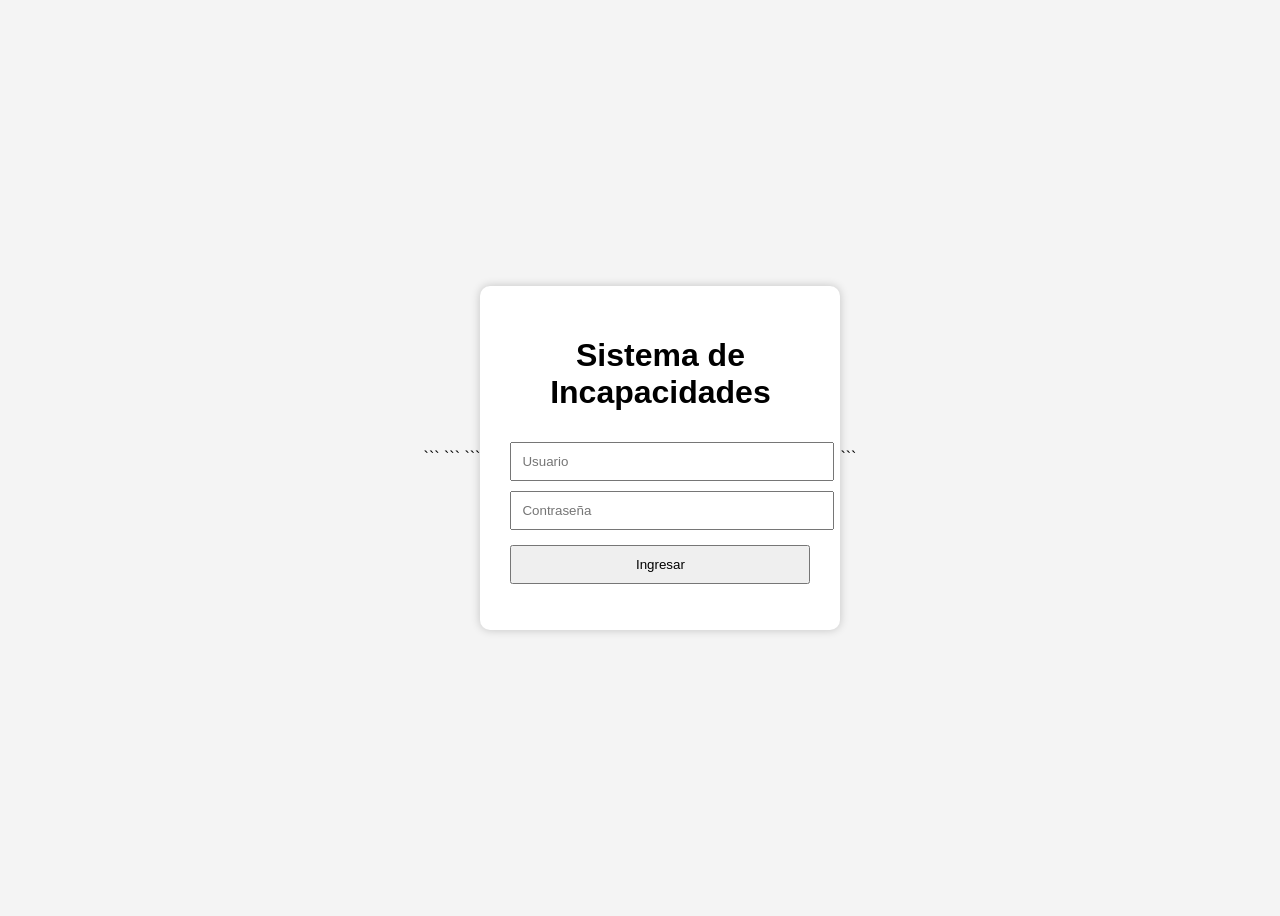
<file: index.html>
<!DOCTYPE html>

<html lang="es">

<head>

```
<meta charset="UTF-8">

<meta name="viewport"
      content="width=device-width, initial-scale=1.0">

<title>Login Sistema Incapacidades</title>

<link rel="stylesheet"
      href="css/styles.css">
```

</head>

<body>

```
<div class="login-container">

    <h1>Sistema de Incapacidades</h1>

    <input
        type="text"
        id="usuario"
        placeholder="Usuario">

    <input
        type="password"
        id="contrasena"
        placeholder="Contraseña">

    <button id="btnLogin">
        Ingresar
    </button>

    <p id="mensaje"></p>

</div>

<script src="js/login.js"></script>
```

</body>

</html>
</file>
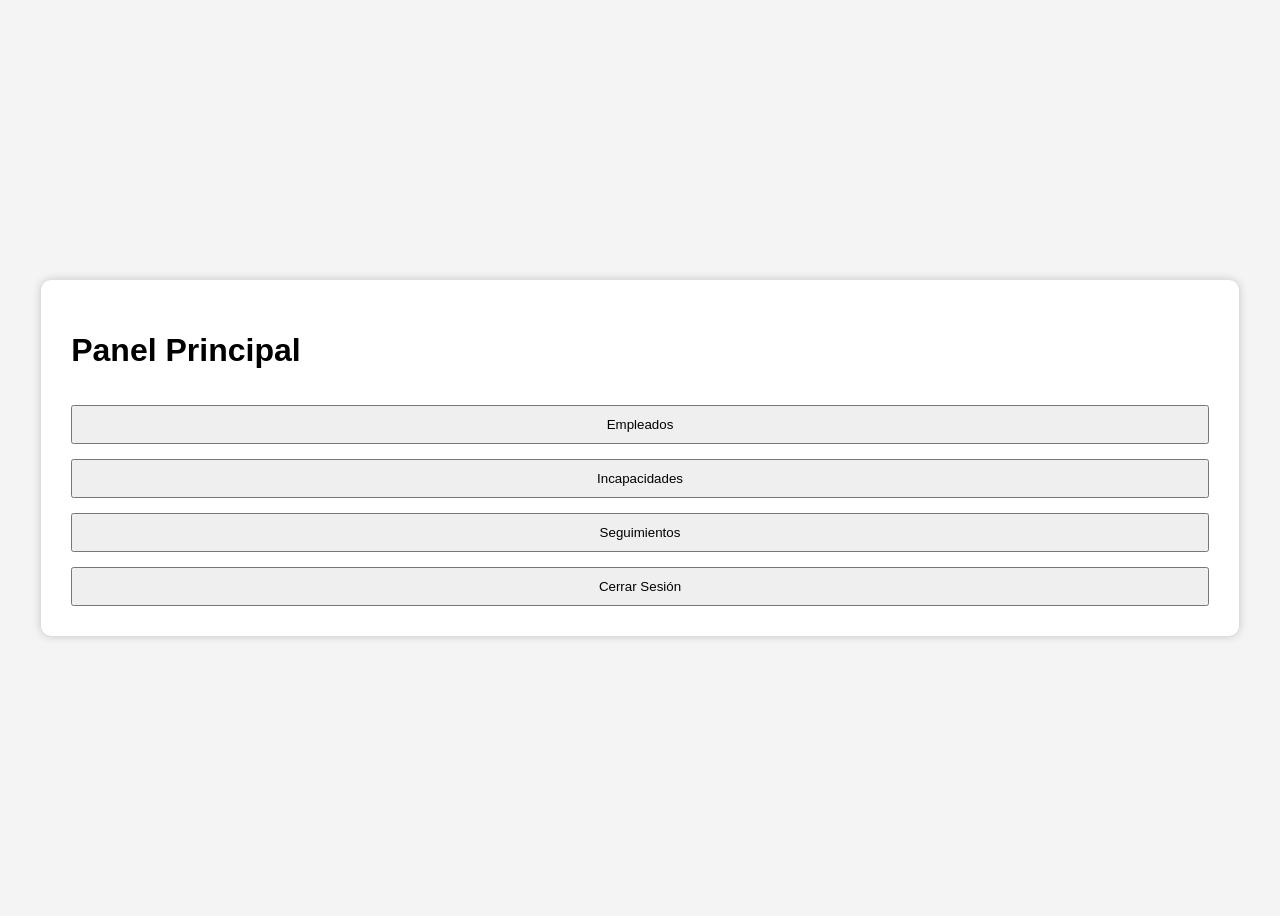
<file: pages/dashboard.html>
<!DOCTYPE html>

<html lang="es">

<head>

<meta charset="UTF-8">

<meta name="viewport"
      content="width=device-width, initial-scale=1.0">

<title>Dashboard</title>

<link rel="stylesheet"
      href="../css/styles.css">

</head>

<body>

<div class="page-container">

    <h1>Panel Principal</h1>

    <button onclick="window.location.href='empleados.html'">
        Empleados
    </button>

    <button onclick="window.location.href='incapacidades.html'">
        Incapacidades
    </button>

    <button onclick="window.location.href='seguimientos.html'">
        Seguimientos
    </button>

    <button onclick="cerrarSesion()">
        Cerrar Sesión
    </button>

</div>

<script>

    function cerrarSesion() {

        localStorage.removeItem('token');

        window.location.href =
            '../index.html';
    }

</script>

</body>

</html>
</file>
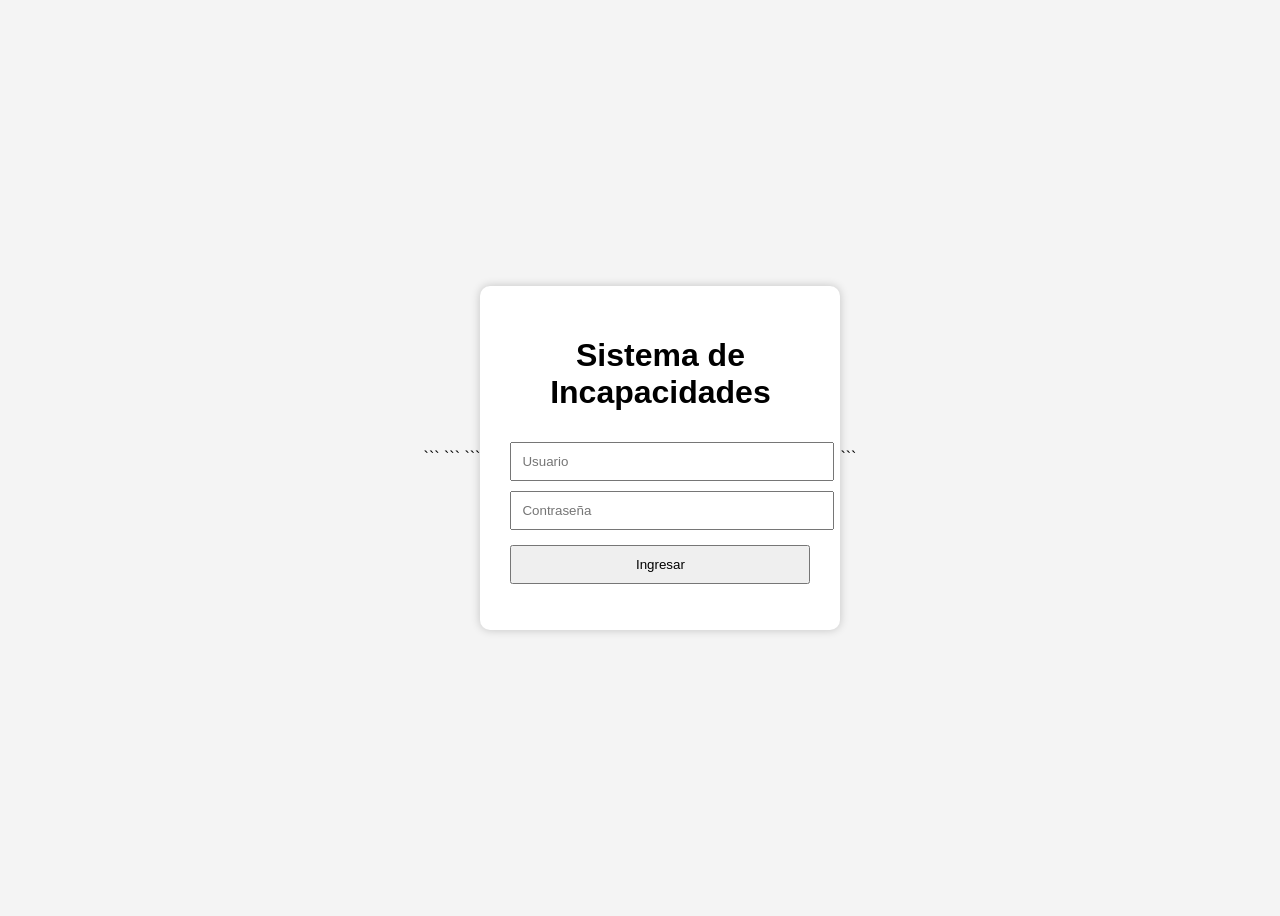
<file: pages/empleados.html>
<!DOCTYPE html>

<html lang="es">

<head>

<meta charset="UTF-8">

<meta name="viewport"
      content="width=device-width, initial-scale=1.0">

<title>Empleados</title>

<link rel="stylesheet"
      href="../css/styles.css">

</head>

<body>

<div class="page-container">

    <h1>Empleados</h1>

    <h2>Registrar Empleado</h2>

    <input type="text"
           id="nombres"
           placeholder="Nombres">

    <input type="text"
           id="apellidos"
           placeholder="Apellidos">

    <input type="text"
           id="documento"
           placeholder="Documento">

    <input type="email"
           id="correo"
           placeholder="Correo">

    <input type="text"
           id="telefono"
           placeholder="Teléfono">

    <input type="text"
           id="cargo"
           placeholder="Cargo">

    <input type="text"
           id="area"
           placeholder="Área">

    <input type="date"
           id="fecha_ingreso">

    <button onclick="registrarEmpleado()">
        Registrar Empleado
    </button>

    <br><br>

    <table border="1" width="100%">

        <thead>

            <tr>
                <th>ID</th>
                <th>Nombres</th>
                <th>Apellidos</th>
                <th>Cargo</th>
                <th>Área</th>
            </tr>

        </thead>

        <tbody id="tablaEmpleados">

        </tbody>

    </table>

    <br>

    <button onclick="window.location.href='dashboard.html'">
        Volver
    </button>

</div>

<script src="../js/empleados.js"></script>

</body>

</html>
</file>
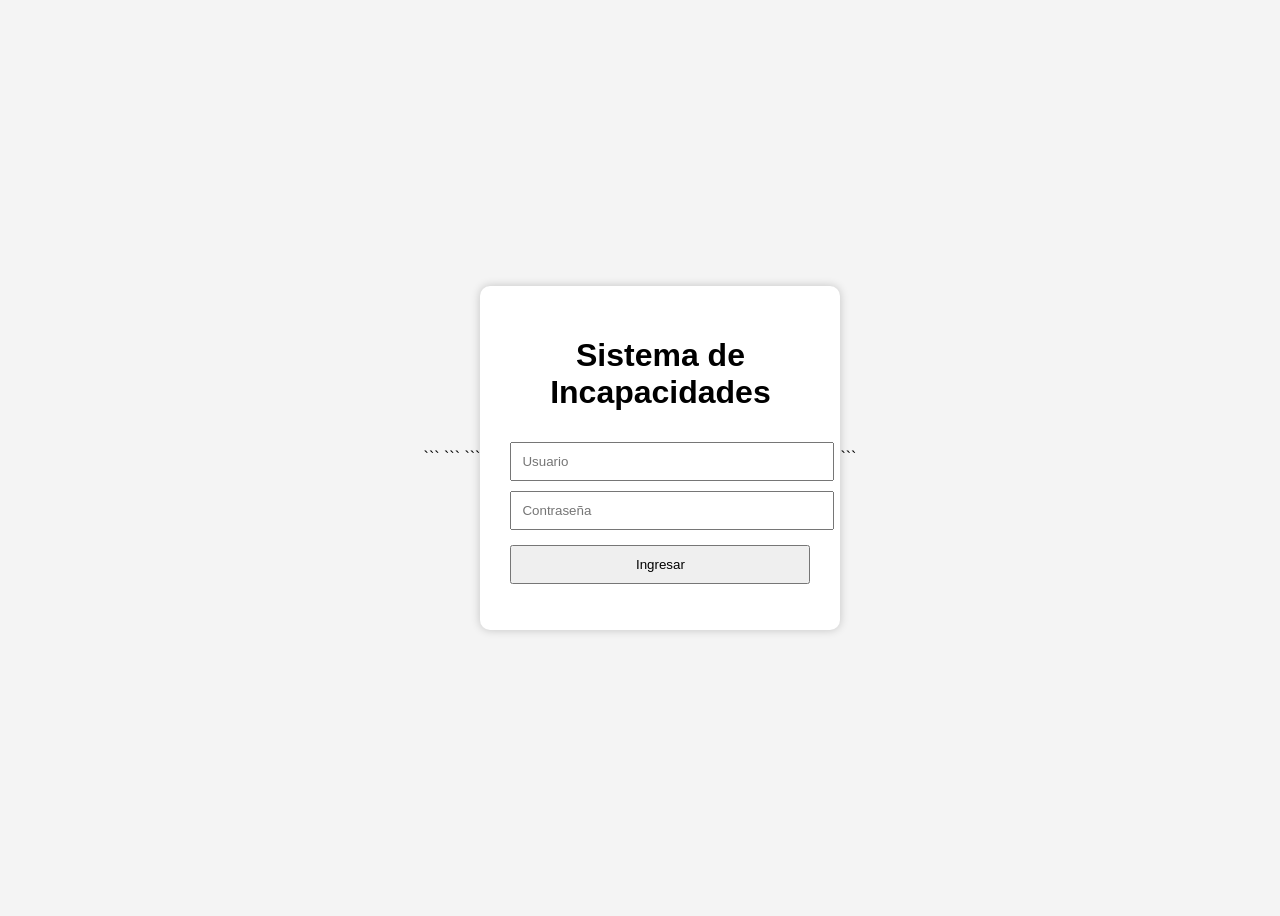
<file: pages/incapacidades.html>
<!DOCTYPE html>

<html lang="es">

<head>

<meta charset="UTF-8">

<meta name="viewport"
      content="width=device-width, initial-scale=1.0">

<title>Incapacidades</title>

<link rel="stylesheet"
      href="../css/styles.css">

</head>

<body>

<div class="page-container">

    <h1>Incapacidades</h1>

    <h2>Registrar Incapacidad</h2>

    <input
        type="number"
        id="empleado_id"
        placeholder="ID Empleado">

    <br><br>

    <input
        type="date"
        id="fecha_inicio">

    <br><br>

    <input
        type="date"
        id="fecha_fin">

    <br><br>

    <label>Tipo de incapacidad:</label>

    <br><br>

    <select id="tipo">

        <option value="enfermedad_general">
            Enfermedad General
        </option>

        <option value="accidente_laboral">
            Accidente Laboral
        </option>

        <option value="licencia_medica">
            Licencia Médica
        </option>

        <option value="incapacidad_temporal">
            Incapacidad Temporal
        </option>

    </select>

    <br><br>

    <input
        type="text"
        id="diagnostico_general"
        placeholder="Diagnóstico General">

    <br><br>

    <input
        type="text"
        id="entidad_medica"
        placeholder="Entidad Médica">

    <br><br>

    <textarea
        id="observaciones"
        placeholder="Observaciones"></textarea>

    <br><br>

    <button onclick="registrarIncapacidad()">
        Registrar Incapacidad
    </button>

    <br><br>

    <h2>Historial de Incapacidades</h2>

    <table border="1" width="100%">

        <thead>

            <tr>
                <th>ID</th>
                <th>Empleado</th>
                <th>Tipo</th>
                <th>Inicio</th>
                <th>Fin</th>
                <th>Días</th>
                <th>Estado</th>
            </tr>

        </thead>

        <tbody id="tablaIncapacidades">

        </tbody>

    </table>

    <br><br>

    <button onclick="window.location.href='dashboard.html'">
        Volver
    </button>

</div>

<script src="../js/incapacidades.js"></script>

</body>

</html>
</file>
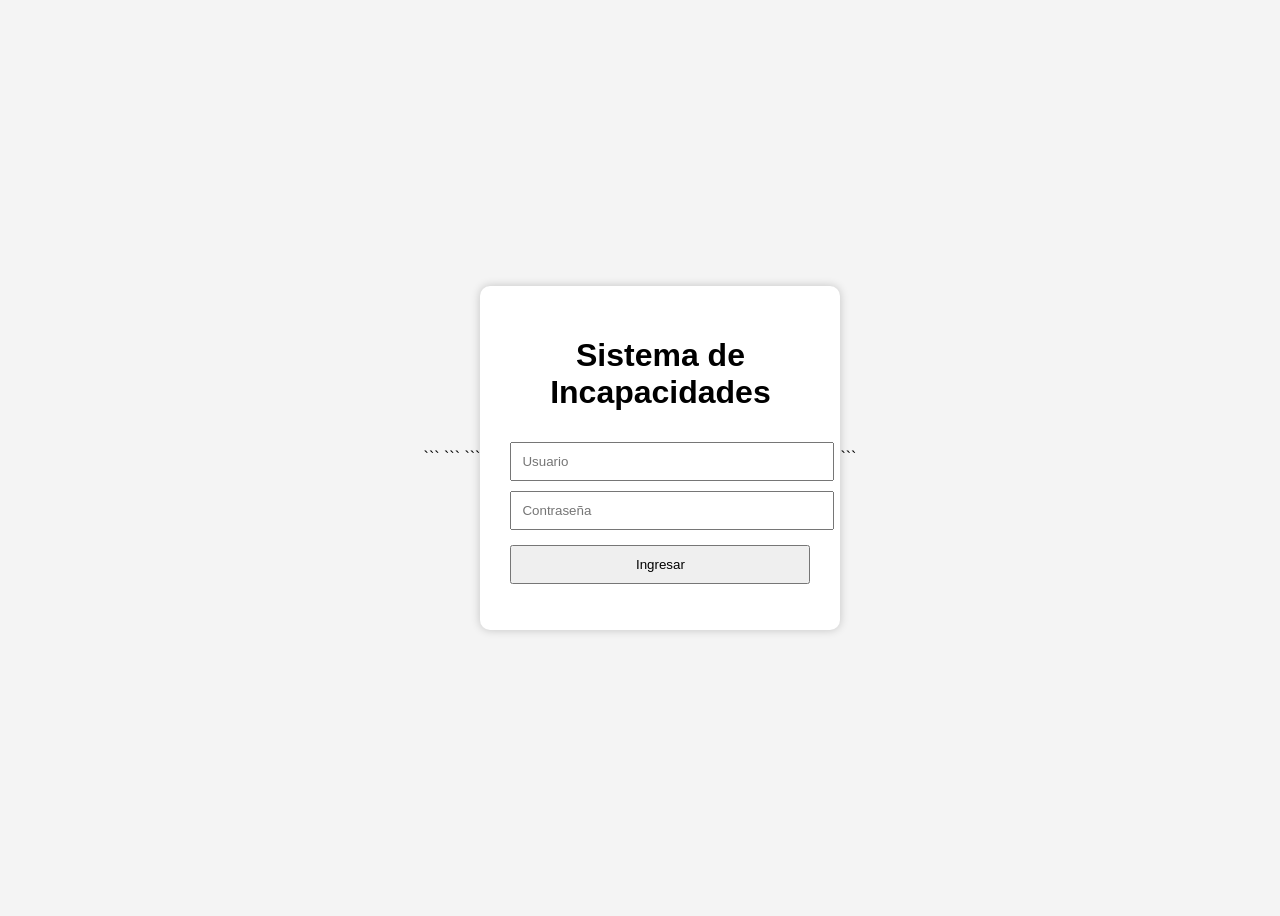
<file: pages/seguimientos.html>
<!DOCTYPE html>

<html lang="es">

<head>

<meta charset="UTF-8">

<title>Seguimientos</title>

<link rel="stylesheet"
      href="../css/styles.css">

</head>

<body>

<div class="page-container">

    <h1>Seguimientos</h1>

    <h2>Registrar Seguimiento</h2>

    <input type="number"
           id="incapacidad_id"
           placeholder="ID Incapacidad">

    <input type="date"
           id="fecha">

    <input type="text"
           id="comentario"
           placeholder="Comentario">

    <input type="text"
           id="estado"
           placeholder="Estado">

    <input type="text"
           id="usuario_responsable"
           placeholder="Responsable">

    <button onclick="registrarSeguimiento()">
        Registrar Seguimiento
    </button>

    <br><br>

    <table border="1">

        <thead>

            <tr>

                <th>ID</th>
                <th>Incapacidad</th>
                <th>Fecha</th>
                <th>Comentario</th>
                <th>Estado</th>
                <th>Responsable</th>

            </tr>

        </thead>

        <tbody id="tablaSeguimientos">

        </tbody>

    </table>

    <br>

    <button onclick="window.location.href='dashboard.html'">
        Volver
    </button>

</div>

<script src="../js/seguimientos.js"></script>

</body>

</html>
</file>
<file: css/styles.css>
body {
font-family: Arial, sans-serif;

background: #f4f4f4;

display: flex;

justify-content: center;

align-items: center;

height: 100vh;

}

.login-container {

background: white;

padding: 30px;

border-radius: 10px;

width: 300px;

text-align: center;

box-shadow: 0 0 10px rgba(0, 0, 0, 0.2);

}

input {

width: 100%;

padding: 10px;

margin-top: 10px;

}

button {

width: 100%;

padding: 10px;

margin-top: 15px;

cursor: pointer;

}

#mensaje {

margin-top: 15px;

}

.page-container {

background: white;

padding: 30px;

border-radius: 10px;

width: 90%;

max-width: 1200px;

box-shadow: 0 0 10px rgba(0,0,0,0.2);

}

table {

width: 100%;

border-collapse: collapse;

margin-top: 20px;

}

th {

background: #1e3a8a;

color: white;

padding: 12px;

}

td {

padding: 10px;

text-align: center;

}

tr:nth-child(even) {

background: #f5f5f5;

}
</file>
